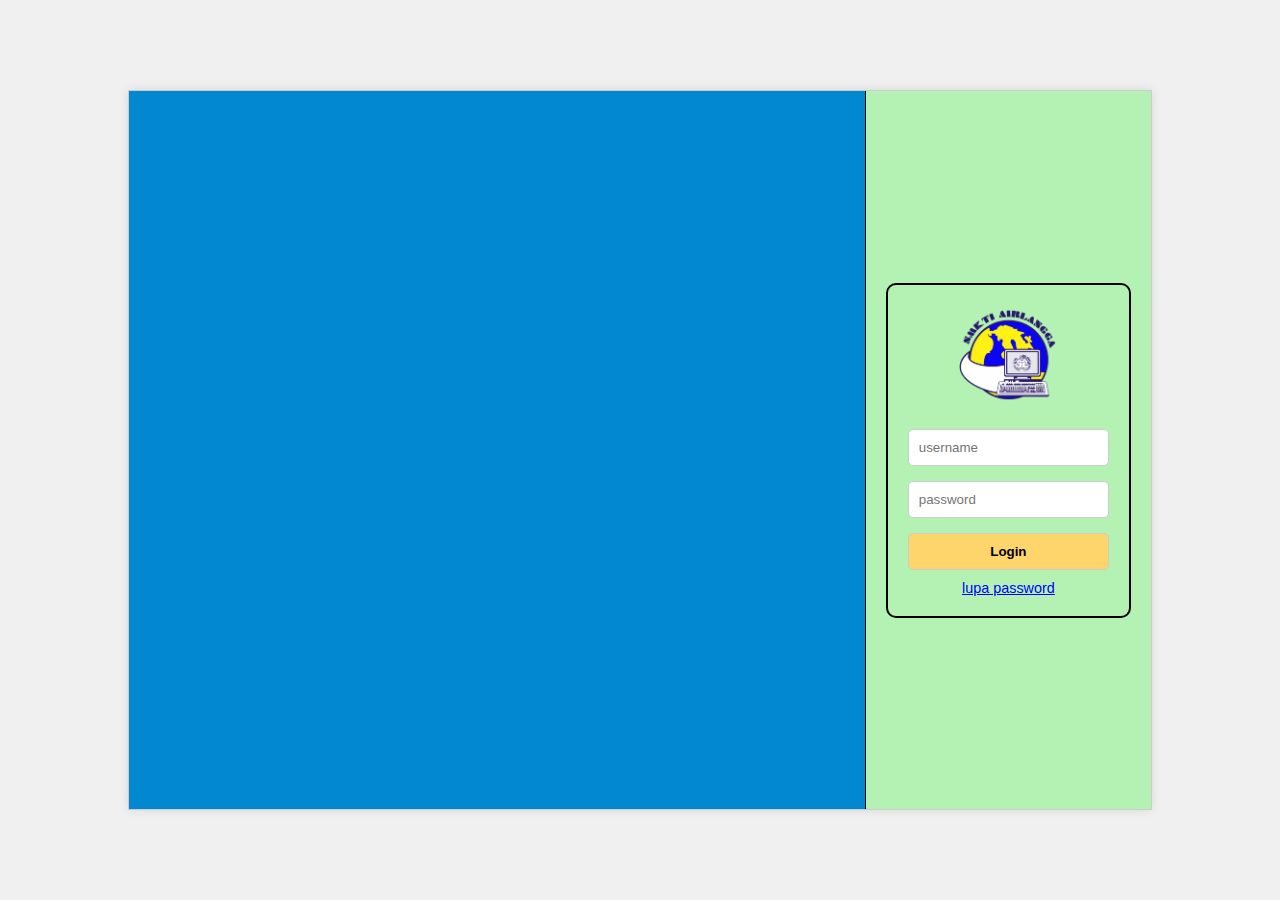
<file: index.html>
<!DOCTYPE html>
<html lang="en">
<head>
    <title>Login</title>
    <link rel="stylesheet" href="style.css">
</head>
<body>
    <div class="container">
        <div class="main-content"></div>
        <div class="sidebar">
            <div class="login-box">
                <div class="logo">
                    <img src="airlangga.png" alt="Logo">
                </div>
                <div class="input-group">
                    <input type="text" placeholder="username">
                </div>
                <div class="input-group">
                    <input type="password" placeholder="password">
                </div>
                <button id="login-btn" class="login-btn">Login</button>
                <div class="forgot-password">lupa password</div>
            </div>
        </div>
    </div>
    <script src="scripts.js"></script>
</body>
</html>
</file>
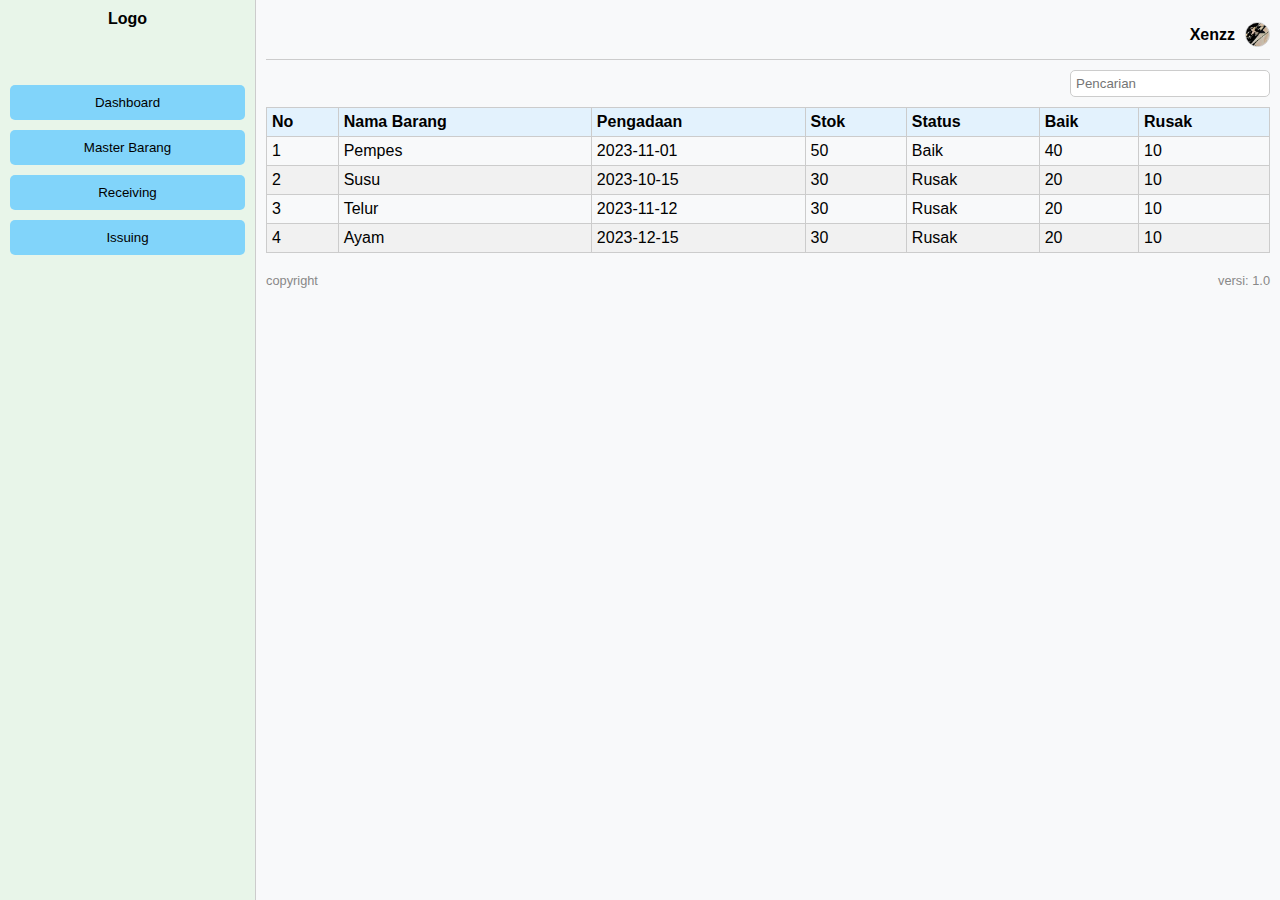
<file: dashboard.html>
<!DOCTYPE html>
<html lang="en">

<head>
    <meta charset="UTF-8">
    <meta name="viewport" content="width=device-width, initial-scale=1.0">
    <title>Dashboard</title>
    <link rel="stylesheet" href="styles.css">
</head>

<body>
    <div class="container">
        <div class="sidebar">
            <div class="logo">Logo</div>
            <button class="menu-btn">Dashboard</button>
            <button class="menu-btn">Master Barang</button>
            <button class="menu-btn">Receiving</button>
            <button class="menu-btn">Issuing</button>
        </div>

        <div class="main-content">
            <div class="header">
                <div class="username-container">
                    <span class="username">Xenzz</span>
                    <img src="angzay.png" alt="User Profile" class="profile-logo">
                </div>
            </div>

            <div class="search-container">
                <input type="text" id="search-bar" placeholder="Pencarian">
            </div>

            <table>
                <thead>
                    <tr>
                        <th>No</th>
                        <th>Nama Barang</th>
                        <th>Pengadaan</th>
                        <th>Stok</th>
                        <th>Status</th>
                        <th>Baik</th>
                        <th>Rusak</th>
                    </tr>
                </thead>
                <tbody id="table-body">
                    <tr>
                        <td>1</td>
                        <td>Pempes</td>
                        <td>2023-11-01</td>
                        <td>50</td>
                        <td>Baik</td>
                        <td>40</td>
                        <td>10</td>
                    </tr>
                    <tr>
                        <td>2</td>
                        <td>Susu</td>
                        <td>2023-10-15</td>
                        <td>30</td>
                        <td>Rusak</td>
                        <td>20</td>
                        <td>10</td>
                    </tr>
                    <tr>
                        <td>3</td>
                        <td>Telur</td>
                        <td>2023-11-12</td>
                        <td>30</td>
                        <td>Rusak</td>
                        <td>20</td>
                        <td>10</td>
                    </tr>
                    <tr>
                        <td>4</td>
                        <td>Ayam</td>
                        <td>2023-12-15</td>
                        <td>30</td>
                        <td>Rusak</td>
                        <td>20</td>
                        <td>10</td>
                    </tr>
                </tbody>
            </table>
            <div class="footer">
                <span>copyright</span>
                <span>versi: 1.0</span>
            </div>
        </div>
    </div>

    <script src="script.js"></script>
</body>

</html>
</file>
<file: style.css>
* {
    box-sizing: border-box;
    margin: 0;
    padding: 0;
}

body {
    font-family: Arial, sans-serif;
    display: flex;
    height: 100vh;
    justify-content: center;
    align-items: center;
    background-color: #f0f0f0;
    margin: 0;
}

.container {
    display: flex;
    width: 80%;
    max-width: 1200px;
    height: 80vh;
    border: 1px solid #ccc;
    box-shadow: 0 0 10px rgba(0, 0, 0, 0.1);
}

.main-content {
    flex: 3;
    background-color: #0288d1; 
    border-right: 1px solid #000000;
}

.sidebar {
    flex: 1;
    background-color:#b3f2b3; 
    display: flex;
    flex-direction: column;
    justify-content: center;
    align-items: center;
    padding: 20px;
}

.login-box {
    width: 100%;
    max-width: 300px;
    text-align: center;
    border: 2px solid #000000;
    border-radius: 10px; 
    padding: 20px; 
}

.logo img {
    max-width: 100px;
    margin-bottom: 20px; 
}

.input-group {
    margin-bottom: 15px;
    width: 100%;
}

.input-group input {
    width: 100%;
    padding: 10px;
    border: 1px solid #ccc;
    border-radius: 5px;
}

.login-btn {
    width: 100%;
    padding: 10px;
    background-color: #fdd56a;
    border: 1px solid #ccc;
    border-radius: 5px;
    cursor: pointer;
    font-weight: bold;
}

.forgot-password {
    margin-top: 10px;
    text-align: center;
    color: blue;
    font-size: 0.9em;
    cursor: pointer;
    text-decoration: underline;
}
</file>
<file: styles.css>
* {
    box-sizing: border-box;
    margin: 0;
    padding: 0;
}

body {
    font-family: Arial, sans-serif;
    display: flex;
    height: 100vh;
    background-color: #f8f9fa;
}

.container {
    display: flex;
    width: 100%;
}

.sidebar {
    width: 20%;
    background-color: #e8f5e9;
    display: flex;
    flex-direction: column;
    align-items: center;
    padding: 10px;
    border-right: 1px solid #ccc;
}

.logo {
    height: 50px;
    margin-bottom: 20px;
    text-align: center;
    font-weight: bold;
}

.menu-btn {
    width: 100%;
    margin: 5px 0;
    padding: 10px;
    background-color: #81d4fa;
    border: none;
    border-radius: 5px;
    cursor: pointer;
    text-align: center;
}

.menu-btn:hover {
    background-color: #0288d1;
    color: #fff;
}

.main-content {
    flex: 1;
    display: flex;
    flex-direction: column;
    padding: 10px;
}

.header {
    display: flex;
    justify-content: flex-end;
    align-items: center;
    height: 50px;
    border-bottom: 1px solid #ccc;
    margin-bottom: 10px;
}

.username-container {
    display: flex;
    align-items: center;
    gap: 10px; 
}

.username {
    font-size: 1em;
    font-weight: bold;
}

.profile-logo {
    width: 25px; 
    height: 25px;
    border-radius: 50%; 
    object-fit: cover; 
    border: 1px solid #ccc; 
}

.search-container {
    display: flex;
    justify-content: flex-end;
    margin-bottom: 10px;
}

#search-bar {
    padding: 5px;
    border: 1px solid #ccc;
    border-radius: 5px;
    width: 200px;
}

table {
    width: 100%;
    border-collapse: collapse;
    margin-bottom: 10px;
}

thead th {
    background-color: #e3f2fd;
    border: 1px solid #ccc;
    padding: 5px;
    text-align: left;
}

tbody td {
    border: 1px solid #ccc;
    padding: 5px;
    text-align: left;
}

tr:nth-child(even) {
    background-color: #f1f1f1;
}

.footer {
    display: flex;
    justify-content: space-between;
    font-size: 0.8em;
    color: #888;
    padding: 10px 0;
}
</file>
